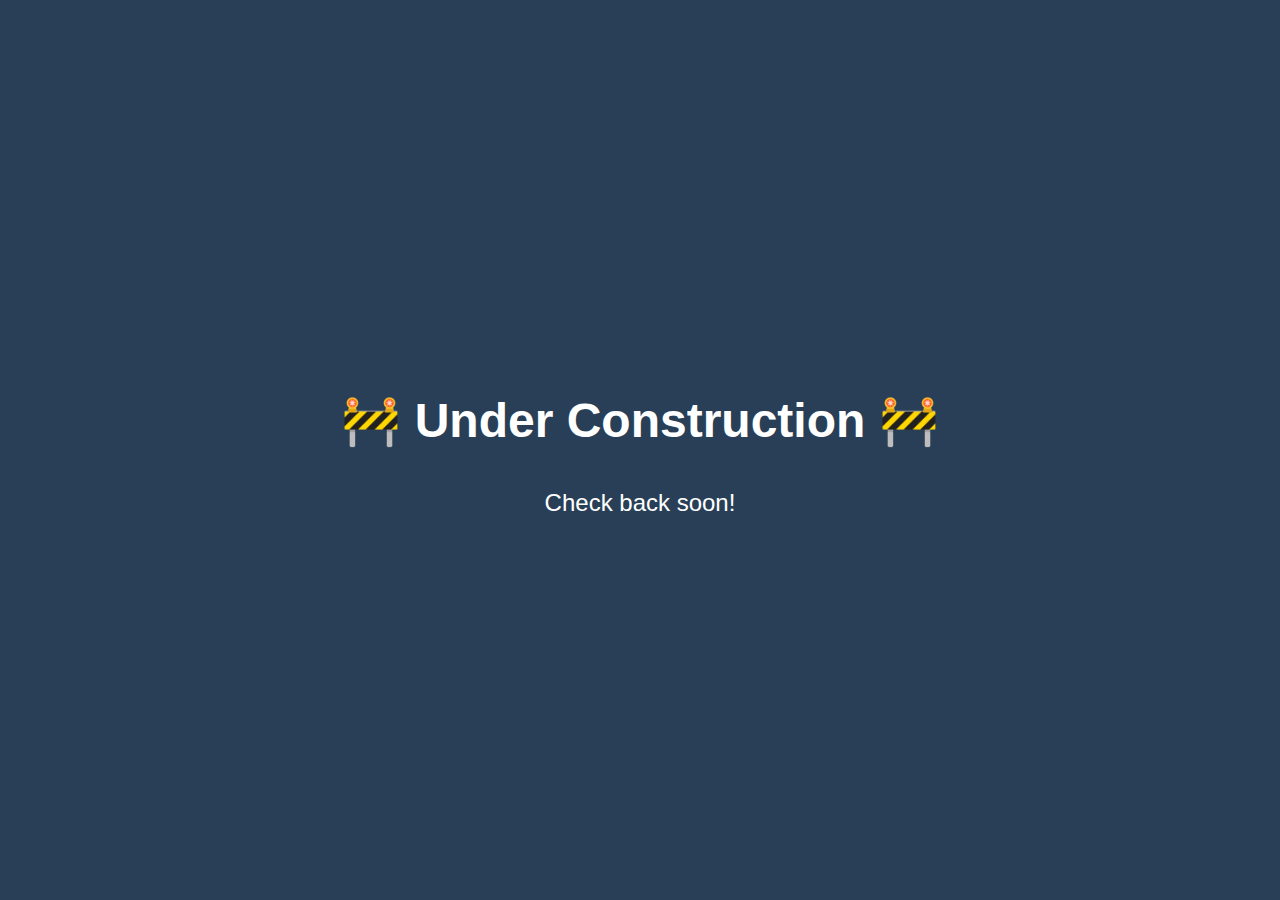
<file: static/index.html>
<html>
    <head>
        <meta charset="UTF-8">
        <title>Mobasity</title>
        <link rel="stylesheet" href="styles.css">
    </head> 
    <body style="background-color: #283F57">
        <h1>🚧 Under Construction 🚧</h1>
        <p>Check back soon!</p>
    </body>
</html>
</file>
<file: static/styles.css>
body {
    background-color: #283F57;
    margin: 0;
    height: 100vh;                 /* full viewport height */
    display: flex;                 /* enable flexbox */
    flex-direction: column;        /* stack items vertically */
    justify-content: center;       /* center vertically */
    align-items: center;           /* center horizontally */
    color: #ffffff;                /* text color for contrast */
    font-family: Arial, sans-serif;
    text-align: center;
}

h1 {
    font-size: 3rem;
    margin-bottom: 1rem;
}

p {
    font-size: 1.5rem;
}
</file>
